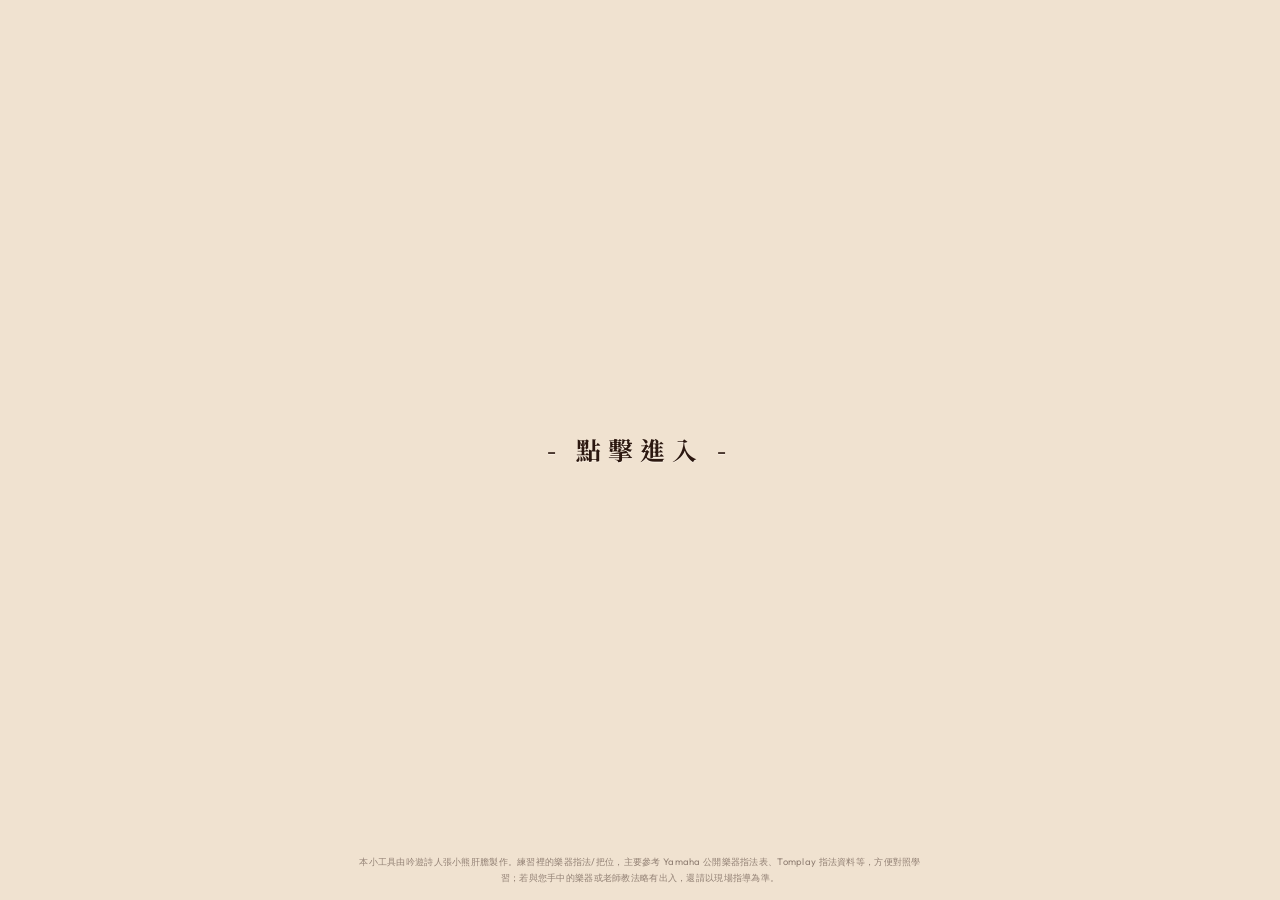
<file: index.html>
<!DOCTYPE html>
<html lang="zh-Hant">
<head>
  <meta charset="UTF-8" />
  <meta name="viewport" content="width=device-width, initial-scale=1, minimum-scale=1, maximum-scale=1, user-scalable=no, viewport-fit=cover" />
  <meta name="theme-color" content="#f0e2d0" />
  <meta name="referrer" content="strict-origin-when-cross-origin" />
  <title>瑞瑞老師的管樂教室</title>
  <!-- ?v= 強迫瀏覽器／主畫面圖示換掉舊快取 -->
  <link rel="shortcut icon" href="./favicon.ico?v=20260727g" />
  <link rel="icon" href="./favicon.ico?v=20260727g" sizes="any" />
  <link rel="icon" href="./assets/favicon.ico?v=20260727g" sizes="any" />
  <link rel="icon" type="image/png" sizes="32x32" href="./assets/favicon-32.png?v=20260727g" />
  <link rel="icon" type="image/png" sizes="192x192" href="./assets/favicon-192.png?v=20260727g" />
  <link rel="apple-touch-icon" href="./assets/apple-touch-icon.png?v=20260727g" />
  <link rel="preconnect" href="https://fonts.googleapis.com" />
  <link rel="preconnect" href="https://fonts.gstatic.com" crossorigin />
  <link href="https://fonts.googleapis.com/css2?family=Noto+Serif+TC:wght@500;700&family=Outfit:wght@400;500;600;700&display=swap" rel="stylesheet" />
  <link rel="stylesheet" href="styles.css?v=20260801c" />
</head>
<body>
  <!-- 首頁 BGM：點擊進入後自 0:01.15 播至 0:20.00 -->
  <audio
    id="homeBgm"
    class="home-bgm-el"
    preload="auto"
    playsinline
    webkit-playsinline
    src="./assets/bigger-world-audio-logo.mp3"
  ></audio>
  <div class="atmosphere" aria-hidden="true"></div>

  <!-- 1. 首頁 -->
  <section id="layerHome" class="flow-layer is-active" data-layer="home" aria-label="首頁">
    <button type="button" class="home-gate" id="homeGate" aria-label="點擊進入">
      <span class="home-gate-text">- 點擊進入 -</span>
    </button>
    <div class="home-hero" id="homeHero" hidden>
      <img
        class="home-logo"
        id="homeLogo"
        src="./assets/rachaels-music-logo.png"
        alt="Rachael's Music"
        width="1002"
        height="527"
        decoding="async"
      />
      <h1 class="home-title">瑞瑞老師的管樂教室</h1>
      <p class="home-lede">音樂基礎 · 樂器指法/把位練習</p>
      <button type="button" class="home-enter" id="btnEnterClassroom">進入教室</button>
    </div>
    <p class="home-credit" id="homeCredit">
      本小工具由吟遊詩人張小熊肝膽製作。練習裡的樂器指法/把位，主要參考 Yamaha 公開樂器指法表、Tomplay 指法資料等，方便對照學習；若與您手中的樂器或老師教法略有出入，還請以現場指導為準。
    </p>
  </section>

  <!-- 2. 教室選單 -->
  <section id="layerMenu" class="flow-layer" data-layer="menu" aria-label="教室選單" hidden>
    <div class="menu-panel">
      <p class="menu-kicker">瑞瑞老師的管樂教室</p>
      <h2 class="menu-title">今天想學習什麼？</h2>
      <div class="menu-actions">
        <button type="button" class="menu-action" id="btnBasicsCourse">音樂基礎課程</button>
        <button type="button" class="menu-action" id="btnScalePractice">音階練習</button>
        <button type="button" class="menu-action" id="btnFingeringChallenge">指法挑戰</button>
      </div>
      <button type="button" class="flow-back subtle" id="btnMenuHome">返回首頁</button>
    </div>
  </section>

  <!-- 2b. 音樂基礎課程（單頁一堂課，不上下捲動） -->
  <section id="layerBasics" class="flow-layer" data-layer="basics" aria-label="音樂基礎課程" hidden>
    <div class="basics-panel">
      <p class="menu-kicker">瑞瑞老師的管樂教室</p>
      <h2 class="menu-title">音樂基礎課程</h2>
      <p class="video-label" id="basicsLessonTitle">載入中…</p>
      <div class="video-frame" id="basicsVideoFrame">
        <iframe
          id="basicsVideo"
          src=""
          title="音樂基礎課程"
          allow="accelerometer; autoplay; clipboard-write; encrypted-media; gyroscope; picture-in-picture; web-share"
          allowfullscreen
          referrerpolicy="strict-origin-when-cross-origin"
        ></iframe>
        <div class="video-fallback" id="basicsFallback" hidden>
          <img id="basicsThumb" alt="" />
          <p class="video-fallback-msg" id="basicsFallbackMsg">
            若出現錯誤 153，多半是開啟方式缺少網頁來源（例如直接雙擊 HTML）。請改用本機伺服器開啟，或先在 YouTube 觀看。
          </p>
          <a class="btn primary basics-yt-link" id="basicsWatchLink" href="#" target="_blank" rel="noopener noreferrer">在 YouTube 觀看</a>
        </div>
      </div>
      <div class="basics-nav">
        <button type="button" class="btn ghost basics-nav-btn" id="btnBasicsPrev" hidden>上一堂課</button>
        <button type="button" class="btn primary basics-nav-btn" id="btnBasicsNext">下一堂課</button>
      </div>
      <button type="button" class="flow-back" id="btnBasicsBack">返回教室</button>
    </div>
  </section>

  <!-- 3. 樂器選擇 2×5 -->
  <section id="layerInstruments" class="flow-layer" data-layer="instruments" aria-label="選擇樂器" hidden>
    <div class="pick-panel">
      <p class="menu-kicker" id="pickKicker">音階練習</p>
      <h2 class="menu-title">選擇樂器</h2>
      <div class="instrument-grid" id="instrumentGrid" role="list"></div>
      <button type="button" class="flow-back" id="btnPickBack">返回教室</button>
    </div>
  </section>

  <!-- 3b. 指法挑戰 -->
  <section id="layerChallenge" class="flow-layer app" data-layer="challenge" aria-label="指法挑戰" hidden>
    <div class="challenge-panel">
      <header class="brand">
        <div class="brand-top">
          <button type="button" class="flow-back inline" id="btnChallengeBack">← 返回教室</button>
          <p class="brand-mark">瑞瑞老師的管樂教室</p>
        </div>
        <h1 id="challengeTitle">指法挑戰</h1>
        <p class="lede" id="challengeLede">看譜面音，選出正確指法</p>
      </header>

      <div id="challengeIdle" class="challenge-idle">
        <p class="challenge-instrument" id="challengeInstrumentName">—</p>
        <button type="button" class="btn primary" id="btnChallengeStart">開始挑戰</button>
      </div>

      <div id="challengePlay" class="challenge-play" hidden>
        <p class="challenge-progress" id="challengeProgress">1 / 5</p>
        <div class="challenge-prompt">
          <span class="label">譜面音</span>
          <p class="pitch written" id="challengeWritten">
            <span class="pitch-name">C</span>
            <span class="solfege">(do, 1)</span>
          </p>
          <button type="button" class="btn ghost" id="btnChallengeReplay">再聽一次</button>
        </div>
        <div class="challenge-options" id="challengeOptions" role="list"></div>
        <div id="challengeFeedback" class="challenge-feedback" hidden>
          <p id="challengeFeedbackText"></p>
          <div id="challengeReveal" class="challenge-reveal"></div>
          <button type="button" class="btn primary" id="btnChallengeNext">下一題</button>
        </div>
      </div>

      <div id="challengeResult" class="challenge-result" hidden>
        <p class="challenge-score" id="challengeScore">0 / 5</p>
        <p class="challenge-score-note" id="challengeScoreNote">本次挑戰結束</p>
        <div class="challenge-result-actions">
          <button type="button" class="btn primary" id="btnChallengeAgain">再玩一次</button>
          <button type="button" class="btn ghost" id="btnChallengeToMenu">返回教室</button>
        </div>
      </div>
    </div>
  </section>

  <!-- 4. 練習頁（原主程式） -->
  <main id="layerPractice" class="flow-layer app" data-layer="practice" aria-label="練習" hidden>
    <header class="brand">
      <div class="brand-top">
        <button type="button" class="flow-back inline" id="btnPracticeBack">← 返回教室</button>
        <p class="brand-mark">瑞瑞老師的管樂教室</p>
      </div>
      <h1 id="appTitle">音階指法練習</h1>
      <p class="lede">依各樂器調音音域 · 標準音 A<sub>4</sub> = 442 Hz · 4/4</p>
    </header>

    <section class="toolbar">
      <label class="select-field instrument-select">
        樂器
        <select id="instrument"></select>
      </label>

      <div class="tuner-box">
        <span class="tuner-label" id="tunerLabel">B♭</span>
        <button type="button" class="btn tuner" id="btnTuner">Tuner 調音器</button>
      </div>
    </section>

    <section class="stage" id="practiceStage" aria-live="polite">
      <div class="beat-lights" id="beatLights" aria-hidden="true">
        <span class="beat-lamp beat-1" data-beat="0"></span>
        <span class="beat-lamp beat-2" data-beat="1"></span>
        <span class="beat-lamp beat-3" data-beat="2"></span>
        <span class="beat-lamp beat-4" data-beat="3"></span>
      </div>

      <div class="stage-main" id="stageMain">
        <div class="pitch-written-wrap" id="pitchWrittenWrap">
          <span class="label">譜面音</span>
          <p class="pitch written" id="writtenNote">
            <span class="pitch-name">C</span>
            <span class="solfege">(do, 1)</span>
          </p>
        </div>

        <div class="fingering-stage">
          <div id="fingeringStage" class="fingering-main"></div>
        </div>

        <p class="fingering-text" id="fingeringText">開管（0）</p>
      </div>

      <div class="pitch-concert-float" id="concertFloat">
        <span class="label">實音</span>
        <p class="pitch concert" id="concertNote">B♭</p>
      </div>

      <p class="progress" id="progressText">1 / 13</p>
    </section>

    <section class="controls">
      <div class="transport">
        <button type="button" class="btn ghost" id="btnPrev" aria-label="前一個音">◀</button>
        <button type="button" class="btn primary" id="btnPlay">開始練習</button>
        <button type="button" class="btn ghost" id="btnNext" aria-label="下一個音">▶</button>
        <button type="button" class="btn ghost" id="btnStop" aria-label="停止">■</button>
      </div>

      <label class="slider-field">
        <span>速度 <strong id="tempoValue">60</strong> BPM · <em id="tempoMarkName">—</em></span>
        <input type="range" id="tempo" min="30" max="144" value="60" step="1" />
        <div class="tempo-marks" id="tempoMarks"></div>
      </label>

      <div class="option-row beats-row">
        <span class="field-label">每音拍數（拍號 4/4）</span>
        <div class="segmented beats-segmented" role="group" aria-label="每音拍數">
          <label><input type="radio" name="beats" value="1" /><span>1 拍</span></label>
          <label><input type="radio" name="beats" value="2" /><span>2 拍</span></label>
          <label><input type="radio" name="beats" value="4" checked /><span>4 拍</span></label>
        </div>
      </div>

      <label class="slider-field">
        <span>音量</span>
        <input type="range" id="volume" min="0" max="100" value="70" step="1" />
      </label>

      <div class="option-row">
        <label class="check">
          <input type="checkbox" id="loop" />
          𝄆 反覆 𝄇
        </label>
        <label class="select-field">
          方向
          <select id="direction">
            <option value="up">上行</option>
            <option value="down">下行</option>
            <option value="both">上行後下行</option>
          </select>
        </label>
      </div>
    </section>

    <section class="note-strip" aria-label="記譜音列">
      <div class="option-row strip-mode-row">
        <div class="segmented strip-mode-segmented" role="group" aria-label="音階或半音階">
          <label><input type="radio" name="noteMode" value="scale" checked /><span>音階</span></label>
          <label><input type="radio" name="noteMode" value="chromatic" /><span>半音階</span></label>
        </div>
      </div>
      <div class="strip" id="noteStrip"></div>
    </section>

    <footer class="meta">
      <p id="metaText">全員實音 B♭3–B♭4 · 指法參考 Yamaha 公開指法/把位表</p>
    </footer>
  </main>

  <script src="instruments.js"></script>
  <script src="practice-timing.js"></script>
  <script src="fingering-challenge.js"></script>
  <script src="fingering-charts.js"></script>
  <script src="challenge-shell.js"></script>
  <script src="flow.js"></script>
  <script src="ui-sounds.js"></script>
  <script src="app.js"></script>
</body>
</html>
</file>
<file: styles.css>
:root {
  /* 全站統一：暖色米金＋對水彩背景的玫瑰金 CTA */
  --ink: #2c1810;
  --paper: #fff8f0;
  --brass: #c4783a;
  --brass-deep: #9a5520;
  --brass-soft: #e8a060;
  --silver: #d4c4b0;
  --mist: rgba(44, 24, 16, 0.1);
  --muted: rgba(44, 24, 16, 0.62);
  --muted-soft: rgba(44, 24, 16, 0.48);
  --surface: #fff4ea;
  --surface-deep: #f7e6d6;
  --shadow: 0 20px 48px rgba(90, 45, 20, 0.14);
  /* 主按鈕：玫瑰砂金，在粉／米色底上更融、仍清楚可點 */
  --cta-hi: #e6b896;
  --cta-mid: #c98162;
  --cta-lo: #9a5240;
  --cta-ink: #2a140e;
  --cta-glow: rgba(154, 82, 64, 0.26);
  --font-display: "Noto Serif TC", "Songti TC", serif;
  --font-body: "Outfit", "Noto Sans TC", "Segoe UI", sans-serif;
  --flow-ms: 420ms;
}

*,
*::before,
*::after {
  box-sizing: border-box;
}

html,
body {
  margin: 0;
  min-height: 100%;
  min-height: 100dvh;
  max-width: 100%;
  overflow-x: hidden;
  overscroll-behavior-x: none;
  touch-action: manipulation;
}

body {
  font-family: var(--font-body);
  color: var(--ink);
  background: #f0e2d0;
  line-height: 1.45;
}

/* —— ScrollPolicy / Flow ——
 * body[data-flow] 由 Flow.go 寫入。
 * home/menu/instruments/basics：鎖定單視窗，禁止整頁捲動
 * practice/challenge：整頁文件流捲動（勿再做層內 nested scroll）
 */
html:has(body[data-flow="home"]),
html:has(body[data-flow="menu"]),
html:has(body[data-flow="instruments"]),
html:has(body[data-flow="basics"]),
body[data-flow="home"],
body[data-flow="menu"],
body[data-flow="instruments"],
body[data-flow="basics"] {
  height: 100%;
  overflow: hidden;
  overscroll-behavior: none;
}

html:has(body[data-flow="practice"]),
html:has(body[data-flow="challenge"]),
body[data-flow="practice"],
body[data-flow="challenge"] {
  height: auto;
  overflow-x: hidden;
  overflow-y: auto;
  overscroll-behavior-y: contain;
}

.atmosphere {
  position: fixed;
  inset: 0;
  z-index: -1;
  pointer-events: none;
  background: #f0e2d0;
}

.home-bgm-el {
  position: absolute;
  width: 0;
  height: 0;
  opacity: 0;
  pointer-events: none;
}

/* —— Flow layers —— */
/* .flow-layer.app { display:block } 會蓋掉 UA [hidden]，導致隱藏的挑戰層仍佔 min-height:100vh */
.flow-layer[hidden] {
  display: none !important;
}

.flow-layer {
  position: fixed;
  inset: 0;
  z-index: 1;
  display: flex;
  align-items: center;
  justify-content: center;
  padding: max(1.25rem, env(safe-area-inset-top, 0px))
    max(1.25rem, env(safe-area-inset-right, 0px))
    max(1.25rem, env(safe-area-inset-bottom, 0px))
    max(1.25rem, env(safe-area-inset-left, 0px));
  box-sizing: border-box;
  overflow: hidden;
  overscroll-behavior: none;
  opacity: 0;
  visibility: hidden;
  pointer-events: none;
  transform: translateY(18px);
  transition:
    opacity var(--flow-ms) ease,
    transform var(--flow-ms) ease,
    visibility 0s linear var(--flow-ms);
}

.flow-layer.is-active {
  opacity: 1;
  visibility: visible;
  pointer-events: auto;
  transform: translateY(0);
  transition:
    opacity var(--flow-ms) ease,
    transform var(--flow-ms) ease,
    visibility 0s linear 0s;
}

.flow-layer.is-leaving {
  opacity: 0;
  transform: translateY(-12px);
  pointer-events: none;
}

/* 首頁：閘門置中、聲明貼底；允許溢出 */
.flow-layer[data-layer="home"] {
  overflow: visible;
  flex-direction: column;
  justify-content: center;
  align-items: center;
}

/* 練習／挑戰：取消全螢幕 fixed 置中，改為可捲動文件流 */
.flow-layer.app {
  position: relative;
  display: block;
  inset: auto;
  min-height: 100vh;
  width: min(920px, calc(100% - 2rem));
  max-width: 100%;
  margin: 0 auto;
  align-items: stretch;
  justify-content: flex-start;
  /* 只讓 window/body 捲，避免層內 overflow 與整頁搶手勢而「卡住」 */
  overflow: visible;
  overscroll-behavior-x: none;
  box-sizing: border-box;
  /* 上方勿留大段空白；safe-area 仍保留 */
  padding: max(0.35rem, env(safe-area-inset-top, 0px))
    max(0.75rem, env(safe-area-inset-right, 0px))
    max(1.25rem, env(safe-area-inset-bottom, 0px))
    max(0.75rem, env(safe-area-inset-left, 0px));
  transform: translateY(24px);
}

.flow-layer.app.is-active {
  /* 去掉 transform，避免建立 containing block 干擾捲動／點擊 */
  transform: none;
}

.home-hero {
  width: min(36rem, 100%);
  max-height: none;
  max-width: 100%;
  overflow: visible;
  text-align: center;
  box-sizing: border-box;
  padding-bottom: 0.5rem;
}

.home-hero[hidden] {
  display: none !important;
}

.menu-panel,
.pick-panel {
  width: min(36rem, 100%);
  max-height: calc(100vh - 2.5rem);
  max-width: 100%;
  overflow: hidden;
  text-align: center;
  box-sizing: border-box;
}

.pick-panel {
  width: min(28rem, 100%);
  display: flex;
  flex-direction: column;
  align-items: stretch;
  gap: 0.55rem;
}

.pick-panel .menu-title {
  margin: 0 0 0.35rem;
}

.pick-panel .instrument-grid {
  margin: 0 auto;
  flex: 0 1 auto;
  min-height: 0;
}

.pick-panel .flow-back {
  margin-top: 1em;
  margin-bottom: 1em;
}

.home-logo {
  display: block;
  width: min(32rem, 94%);
  max-width: 100%;
  height: auto;
  aspect-ratio: 1002 / 527;
  margin: 0 auto 1.35rem;
  object-fit: contain;
  object-position: center;
  filter: drop-shadow(0 10px 22px rgba(44, 24, 16, 0.12));
  background: transparent;
  opacity: 0;
  transform: translateY(52px);
}

.home-title {
  margin: 0;
  font-family: var(--font-display);
  font-size: clamp(1.85rem, 5.5vw, 2.85rem);
  font-weight: 700;
  line-height: 1.25;
  color: var(--ink);
  letter-spacing: 0.04em;
  opacity: 0;
  text-shadow: 0 1px 0 rgba(255, 248, 240, 0.55);
}

.home-lede {
  margin: 1rem 0 0;
  color: var(--muted);
  font-size: 1.05rem;
  letter-spacing: 0.12em;
  opacity: 0;
}

.home-enter {
  appearance: none;
  margin-top: 2.4rem;
  border: 1px solid rgba(120, 55, 40, 0.28);
  background: linear-gradient(180deg, var(--cta-hi) 0%, var(--cta-mid) 52%, var(--cta-lo) 100%);
  color: var(--cta-ink);
  border-radius: 999px;
  padding: 0.85rem 1.8rem;
  font: inherit;
  font-weight: 700;
  letter-spacing: 0.08em;
  cursor: pointer;
  opacity: 0;
  transform: translateY(40px);
  box-shadow:
    0 12px 28px var(--cta-glow),
    inset 0 1px 0 rgba(255, 248, 240, 0.4);
  transition: filter 0.15s ease, box-shadow 0.15s ease;
  margin-bottom: 0.35rem;
}

.home-enter:hover {
  filter: brightness(1.04);
  box-shadow:
    0 14px 30px rgba(154, 82, 64, 0.32),
    inset 0 1px 0 rgba(255, 248, 240, 0.45);
}

.home-enter:active {
  filter: brightness(0.98);
}

/* 點擊閘門：閃動字樣 */
.home-gate {
  appearance: none;
  position: absolute;
  inset: 0;
  z-index: 3;
  display: flex;
  align-items: center;
  justify-content: center;
  margin: 0;
  padding: 1.25rem;
  border: 0;
  background: transparent;
  cursor: pointer;
  font: inherit;
}

.home-gate[hidden] {
  display: none !important;
}

.home-gate-text {
  font-family: var(--font-display);
  font-size: clamp(1.15rem, 3.6vw, 1.55rem);
  font-weight: 700;
  letter-spacing: 0.28em;
  color: var(--ink);
  text-shadow: 0 1px 0 rgba(255, 248, 240, 0.7);
  animation: homeGateBlink 1.35s ease-in-out infinite;
}

/* 聲明：開頁即淡入，固定在首頁底部（字級再縮小 3px） */
.home-credit {
  position: absolute;
  left: 50%;
  bottom: max(0.85rem, env(safe-area-inset-bottom, 0px));
  transform: translateX(-50%);
  z-index: 2;
  width: min(36rem, calc(100% - 2.5rem));
  margin: 0;
  padding: 0 0.35rem;
  box-sizing: border-box;
  font-size: clamp(calc(0.68rem - 3px), calc(1.7vw - 3px), calc(0.78rem - 3px));
  line-height: 1.7;
  letter-spacing: 0.03em;
  color: var(--muted-soft);
  text-align: center;
  opacity: 0;
  pointer-events: none;
  animation: homeFade 1.1s 0.15s ease forwards;
}

/* 點擊後：Logo／進入教室＝由下而上；標題／副標＝淡入 */
.home-hero.is-intro .home-logo {
  animation: homeRise 1.25s cubic-bezier(0.22, 1, 0.36, 1) forwards;
}

.home-hero.is-intro .home-enter {
  animation:
    homeRise 1.15s 0.35s cubic-bezier(0.22, 1, 0.36, 1) forwards,
    homeEnterFloat 3.8s 1.65s ease-in-out infinite;
}

.home-hero.is-intro .home-title {
  animation: homeFade 0.9s 0.28s ease forwards;
}

.home-hero.is-intro .home-lede {
  animation: homeFade 0.9s 0.38s ease forwards;
}

@keyframes homeGateBlink {
  0%,
  100% {
    opacity: 0.22;
  }
  50% {
    opacity: 1;
  }
}

@keyframes homeRise {
  from {
    opacity: 0;
    transform: translateY(52px);
  }
  to {
    opacity: 1;
    transform: translateY(0);
  }
}

@keyframes homeFade {
  from {
    opacity: 0;
  }
  to {
    opacity: 1;
  }
}

@keyframes homeEnterFloat {
  0%,
  100% {
    transform: translateY(0);
  }
  50% {
    transform: translateY(-5px);
  }
}

@media (prefers-reduced-motion: reduce) {
  .home-logo,
  .home-enter,
  .home-title,
  .home-lede,
  .home-credit,
  .home-gate-text {
    opacity: 1;
    transform: none;
    animation: none !important;
  }
}

.menu-kicker {
  margin: 0 0 0.85rem;
  font-size: 0.78rem;
  letter-spacing: 0.18em;
  text-transform: uppercase;
  color: var(--brass);
}


.menu-title {
  margin: 0 0 1.8rem;
  font-family: var(--font-display);
  font-size: clamp(1.6rem, 4vw, 2.2rem);
  font-weight: 700;
  color: var(--ink);
}

.menu-actions {
  display: grid;
  gap: 0.85rem;
  justify-items: center;
  width: min(18rem, 100%);
  margin: 0 auto;
}

.menu-action {
  appearance: none;
  display: inline-flex;
  align-items: center;
  justify-content: center;
  width: 100%;
  min-width: 12rem;
  border: 1px solid rgba(120, 55, 40, 0.28);
  background: linear-gradient(180deg, var(--cta-hi) 0%, var(--cta-mid) 52%, var(--cta-lo) 100%);
  color: var(--cta-ink);
  border-radius: 1rem;
  padding: 1.1rem 1.8rem;
  font: inherit;
  font-size: 1.15rem;
  font-weight: 700;
  letter-spacing: 0.1em;
  cursor: pointer;
  box-shadow:
    0 12px 28px var(--cta-glow),
    inset 0 1px 0 rgba(255, 248, 240, 0.4);
  transition: transform 0.15s ease, filter 0.15s ease, box-shadow 0.15s ease;
}

.menu-action:hover {
  filter: brightness(1.04);
  transform: translateY(-2px);
  box-shadow:
    0 14px 30px rgba(154, 82, 64, 0.32),
    inset 0 1px 0 rgba(255, 248, 240, 0.45);
}

/* —— 指法挑戰 —— */
.challenge-panel {
  width: min(920px, 100%);
  margin: 0 auto;
}

.challenge-idle,
.challenge-result {
  display: flex;
  flex-direction: column;
  align-items: center;
  gap: 1.1rem;
  margin-top: 1.5rem;
  text-align: center;
}

/* display:flex 會蓋掉原生 [hidden]，必須強制隱藏 */
.challenge-idle[hidden],
.challenge-play[hidden],
.challenge-result[hidden] {
  display: none !important;
}

.challenge-instrument {
  margin: 0;
  font-size: 1.25rem;
  font-weight: 700;
  color: var(--brass-deep);
}

.challenge-play {
  margin-top: 1rem;
}

.challenge-progress {
  margin: 0 0 0.75rem;
  text-align: center;
  font-weight: 700;
  color: var(--muted);
}

.challenge-prompt {
  display: flex;
  flex-direction: column;
  align-items: center;
  gap: 0.45rem;
  margin-bottom: 1rem;
}

.challenge-prompt .pitch.written {
  margin: 0;
  font-size: clamp(1.7rem, 4vw, 2.4rem);
}

.challenge-options {
  display: grid;
  grid-template-columns: repeat(3, minmax(0, 1fr));
  gap: 0.65rem;
}

.challenge-option {
  appearance: none;
  display: flex;
  flex-direction: column;
  align-items: center;
  gap: 0.35rem;
  margin: 0;
  padding: 0.55rem;
  border: 1px solid rgba(140, 90, 45, 0.28);
  border-radius: 0.85rem;
  background: #fff8f0;
  color: inherit;
  font: inherit;
  cursor: pointer;
  min-height: 8rem;
}

.challenge-option:hover:not(:disabled) {
  border-color: var(--brass);
  background: rgba(196, 120, 58, 0.1);
}

.challenge-option.is-correct {
  border-color: #0f8a3a;
  box-shadow: 0 0 0 2px rgba(61, 220, 106, 0.45);
}

.challenge-option.is-wrong {
  border-color: #b33;
  opacity: 0.85;
}

.challenge-option:disabled {
  cursor: default;
}

.challenge-option-chart {
  width: 100%;
  max-height: 10rem;
  overflow: hidden;
  display: flex;
  align-items: center;
  justify-content: center;
  pointer-events: none;
}

.challenge-option-chart .ww-svg,
.challenge-option-chart .valve-board,
.challenge-option-chart .trombone-view,
.challenge-option-chart .trombone-svg,
.challenge-option-chart .horn-valve-board,
.challenge-option-chart .piano-view {
  transform: scale(0.55);
  transform-origin: center center;
  max-width: none;
}

.challenge-option-label {
  font-size: 0.78rem;
  color: var(--muted);
  text-align: center;
  line-height: 1.25;
}

.challenge-option-fallback {
  margin: 0;
  padding: 1rem 0.5rem;
  font-size: 0.9rem;
}

.challenge-feedback {
  margin-top: 1rem;
  text-align: center;
}

.challenge-feedback p {
  margin: 0 0 0.5rem;
  font-weight: 700;
  color: var(--brass-deep);
}

.challenge-reveal {
  display: flex;
  flex-direction: column;
  align-items: center;
  gap: 0.35rem;
  margin: 0.5rem auto 0.85rem;
  max-width: 14rem;
  padding: 0.5rem;
  border-radius: 0.85rem;
  background: rgba(196, 120, 58, 0.08);
}

.challenge-score {
  margin: 0;
  font-family: var(--font-display);
  font-size: clamp(2rem, 6vw, 3rem);
  font-weight: 700;
}

.challenge-score-note {
  margin: 0;
  color: var(--muted);
}

.challenge-result-actions {
  display: flex;
  flex-wrap: wrap;
  gap: 0.65rem;
  justify-content: center;
}

@media (max-width: 640px) {
  .challenge-options {
    grid-template-columns: 1fr;
  }

  .challenge-option-chart {
    max-height: 8.5rem;
  }

  .challenge-option-chart .ww-svg,
  .challenge-option-chart .valve-board,
  .challenge-option-chart .trombone-view,
  .challenge-option-chart .trombone-svg,
  .challenge-option-chart .horn-valve-board,
  .challenge-option-chart .piano-view {
    transform: scale(0.48);
  }
}

.basics-panel {
  width: min(42rem, 100%);
  max-height: calc(100vh - 2rem);
  overflow: hidden;
  display: flex;
  flex-direction: column;
  align-items: stretch;
  text-align: center;
  gap: 0.65rem;
  padding: 0.15rem 0.1rem;
  box-sizing: border-box;
}

.basics-panel .menu-title {
  margin: 0;
  flex: 0 0 auto;
}

.video-label {
  margin: 0;
  flex: 0 0 auto;
  font-size: 0.95rem;
  font-weight: 700;
  color: var(--brass-deep);
  letter-spacing: 0.02em;
  line-height: 1.35;
  text-align: center;
}

.video-frame {
  position: relative;
  flex: 0 1 auto;
  width: 100%;
  aspect-ratio: 16 / 9;
  max-height: min(48vh, 22rem);
  border-radius: 0.85rem;
  overflow: hidden;
  border: 1px solid rgba(140, 90, 45, 0.22);
  background: rgba(255, 244, 232, 0.65);
  box-shadow: 0 10px 28px rgba(90, 45, 20, 0.1);
}

.video-frame iframe {
  position: absolute;
  inset: 0;
  width: 100%;
  height: 100%;
  border: 0;
}

.video-fallback {
  position: absolute;
  inset: 0;
  display: flex;
  flex-direction: column;
  align-items: center;
  justify-content: center;
  gap: 0.65rem;
  padding: 1rem;
  box-sizing: border-box;
  background: #1a1206;
  text-align: center;
}

.video-fallback[hidden] {
  display: none !important;
}

.video-fallback img {
  width: min(100%, 16rem);
  border-radius: 0.5rem;
  opacity: 0.92;
}

.video-fallback-msg {
  margin: 0;
  max-width: 28rem;
  font-size: 0.82rem;
  line-height: 1.45;
  color: rgba(255, 248, 240, 0.88);
}

.basics-yt-link {
  text-decoration: none;
}

.basics-nav {
  display: flex;
  flex-wrap: wrap;
  gap: 0.65rem;
  justify-content: center;
  flex: 0 0 auto;
  margin-top: 1em;
  margin-bottom: 1em;
}

.basics-nav-btn {
  min-width: 7.5rem;
  margin-top: 0;
  margin-bottom: 0;
}

.basics-panel .flow-back {
  flex: 0 0 auto;
  margin-top: 1em;
  margin-bottom: 1em;
}

.instrument-grid {
  display: grid;
  grid-template-columns: 1fr 1fr;
  gap: 0.55rem;
  margin: 0 auto 0.75rem;
  width: 100%;
}

.instrument-pick {
  appearance: none;
  border: 1px solid rgba(150, 85, 65, 0.28);
  background: #fff4ea;
  color: var(--ink);
  border-radius: 0.75rem;
  padding: 0.7rem 0.55rem;
  font: inherit;
  font-size: 0.95rem;
  font-weight: 600;
  cursor: pointer;
  box-shadow: 0 6px 18px rgba(90, 45, 20, 0.08);
  transition: background 0.15s ease, border-color 0.15s ease, transform 0.12s ease;
}

.instrument-pick small {
  display: block;
  margin-top: 0.15rem;
  font-size: 0.7rem;
  font-weight: 500;
  color: var(--muted-soft);
}

.instrument-pick:hover {
  background: #f3d8c6;
  border-color: rgba(160, 80, 60, 0.45);
  transform: translateY(-1px);
}

.flow-back {
  appearance: none;
  /* 上下各一行間距：返回教室／返回首頁 */
  margin-top: 1em;
  margin-bottom: 1em;
  border: none;
  background: transparent;
  color: var(--muted);
  font: inherit;
  font-size: 0.92rem;
  font-weight: 600;
  cursor: pointer;
  letter-spacing: 0.04em;
}

.flow-back:hover {
  color: var(--brass-deep);
}

.flow-back.subtle {
  margin-top: 1em;
  margin-bottom: 1em;
  display: block;
  width: 100%;
}

.flow-back.inline {
  margin-top: 0.25rem;
  margin-bottom: 0.25rem;
  padding: 0;
  color: var(--brass-deep);
  font-size: 0.88rem;
}

.app {
  padding: 0.35rem 0 2.5rem;
  color: var(--ink);
}

.brand {
  margin-bottom: 0.85rem;
}

.brand-top {
  display: flex;
  flex-wrap: wrap;
  align-items: center;
  justify-content: space-between;
  gap: 0.35rem 1rem;
  margin-bottom: 0.35rem;
}

.brand-mark {
  margin: 0;
  font-size: 0.78rem;
  letter-spacing: 0.12em;
  color: var(--brass-deep);
}

.brand h1 {
  margin: 0;
  font-family: var(--font-display);
  font-size: clamp(1.7rem, 4vw, 2.5rem);
  font-weight: 700;
  letter-spacing: -0.02em;
  scroll-margin-top: 0;
}

.lede {
  margin: 0.55rem 0 0;
  color: var(--muted);
  font-size: 0.98rem;
}

.lede sub {
  font-size: 0.75em;
}

.toolbar {
  display: flex;
  flex-wrap: wrap;
  gap: 1rem;
  align-items: center;
  justify-content: space-between;
  margin-bottom: 1.2rem;
  padding: 0.9rem 1rem;
  border: 1px solid var(--mist);
  border-radius: 1rem;
  background: var(--surface);
  box-shadow: 0 8px 24px rgba(90, 45, 20, 0.06);
}

.instrument-select {
  min-width: 12rem;
  display: flex;
  flex-direction: row;
  align-items: center;
  gap: 0.65rem;
  line-height: 1;
}

.tuner-box {
  display: flex;
  flex-wrap: wrap;
  align-items: center;
  gap: 0.65rem;
}

.tuner-label {
  font-size: 0.9rem;
  font-weight: 600;
  color: var(--brass-deep);
  line-height: 1;
  white-space: nowrap;
}

.btn.tuner {
  background: rgba(196, 120, 58, 0.12);
  border-color: rgba(196, 120, 58, 0.45);
  color: var(--brass-deep);
  white-space: nowrap;
}

/* Tuner 開啟：亮綠燈樣式，文字維持「Tuner 調音器」 */
.btn.tuner.active {
  background: radial-gradient(circle at 35% 28%, #b8ff9a, #3ddc6a 48%, #1aa84a 100%);
  border-color: #0f8a3a;
  color: #063517;
  font-weight: 700;
  box-shadow:
    0 0 10px rgba(61, 220, 106, 0.95),
    0 0 22px rgba(40, 200, 80, 0.55),
    inset 0 1px 2px rgba(255, 255, 255, 0.55);
}

.stage {
  position: relative;
  padding: 1.6rem 1.4rem 1.4rem;
  border: 1px solid rgba(180, 120, 70, 0.22);
  border-radius: 1.25rem;
  background: linear-gradient(180deg, #fff6ec 0%, #f7e6d2 100%);
  box-shadow: var(--shadow);
  text-align: center;
}

.beat-lights {
  display: flex;
  justify-content: center;
  align-items: center;
  /* 原間距再各加 2 個字元寬 */
  gap: calc(2ch + clamp(0.45rem, 1.6vw, 0.75rem));
  margin: 0 auto 0.85rem;
}

.beat-lamp {
  width: clamp(0.72rem, 2.2vw, 0.95rem);
  height: clamp(0.72rem, 2.2vw, 0.95rem);
  border-radius: 50%;
  border: 1px solid rgba(40, 24, 10, 0.28);
  box-sizing: border-box;
  transition: background 80ms linear, box-shadow 80ms linear, filter 80ms linear;
}

/* 節拍器關閉：原色加深加暗 */
.beat-lamp.beat-1 {
  background: radial-gradient(circle at 35% 30%, #c45a16, #6a2e08 72%);
  box-shadow: inset 0 1px 2px rgba(255, 200, 120, 0.15), 0 1px 2px rgba(0, 0, 0, 0.22);
  filter: brightness(0.72) saturate(0.85);
}

.beat-lamp.beat-2,
.beat-lamp.beat-3,
.beat-lamp.beat-4 {
  background: radial-gradient(circle at 35% 30%, #d4b830, #6e5a10 72%);
  box-shadow: inset 0 1px 2px rgba(255, 240, 160, 0.18), 0 1px 2px rgba(0, 0, 0, 0.2);
  filter: brightness(0.7) saturate(0.8);
}

/* 節拍器點亮 */
.beat-lamp.beat-1.on {
  background: radial-gradient(circle at 35% 28%, #ffc078, #ff8a1a 45%, #e86500 100%);
  box-shadow:
    0 0 10px rgba(255, 138, 26, 0.95),
    0 0 22px rgba(255, 120, 20, 0.55),
    inset 0 1px 2px rgba(255, 255, 255, 0.45);
  filter: brightness(1.08) saturate(1.15);
}

.beat-lamp.beat-2.on,
.beat-lamp.beat-3.on,
.beat-lamp.beat-4.on {
  background: radial-gradient(circle at 35% 28%, #fff3a8, #ffe14a 48%, #e6c41a 100%);
  box-shadow:
    0 0 10px rgba(255, 225, 74, 0.95),
    0 0 22px rgba(230, 196, 26, 0.5),
    inset 0 1px 2px rgba(255, 255, 255, 0.5);
  filter: brightness(1.1) saturate(1.2);
}

.stage-main {
  display: flex;
  flex-direction: column;
  align-items: stretch;
  gap: 0.65rem;
}

.pitch-written-wrap {
  text-align: center;
  margin-bottom: 0.25rem;
}

.pitch-written-wrap .pitch.written {
  font-size: clamp(1.7rem, 4vw, 2.4rem);
  display: flex;
  flex-direction: column;
  align-items: center;
  gap: 0.12em;
  line-height: 1.15;
}

.pitch-written-wrap .pitch-name {
  display: block;
}

.label {
  display: block;
  font-size: 0.72rem;
  letter-spacing: 0.06em;
  color: var(--muted-soft);
  margin-bottom: 0.25rem;
}

.pitch {
  margin: 0;
  font-family: var(--font-display);
  font-size: clamp(1.55rem, 3.5vw, 2.15rem);
  font-weight: 700;
}

.solfege {
  display: block;
  font-family: var(--font-body);
  font-size: 0.5em;
  font-weight: 600;
  color: var(--muted);
  margin-left: 0;
  line-height: 1.25;
}

.fingering-stage {
  position: relative;
  min-height: 14rem;
  display: flex;
  align-items: center;
  justify-content: center;
  margin-bottom: 0;
  padding: 0.5rem 0.25rem 0.5rem;
  max-width: 100%;
  overflow: visible;
}

.fingering-main {
  width: 100%;
  max-width: 100%;
  display: flex;
  align-items: center;
  justify-content: center;
  /* 勿設 overflow-x:hidden（會連帶裁切 y，切到長笛上方 Ab 鍵） */
  overflow: visible;
}

/* 實音：相對整個 stage 置左置底，貼近底部框架 */
.pitch-concert-float {
  position: absolute;
  left: 5px;
  bottom: 5px;
  width: clamp(2.9rem, 9.5vw, 4.6rem);
  height: clamp(2.9rem, 9.5vw, 4.6rem);
  padding: clamp(0.18rem, 0.7vw, 0.28rem);
  border-radius: 0.55rem;
  background: rgba(196, 120, 58, 0.12);
  border: 1px solid rgba(196, 120, 58, 0.42);
  text-align: center;
  display: flex;
  flex-direction: column;
  align-items: center;
  justify-content: center;
  gap: 0.08rem;
  z-index: 3;
  box-sizing: border-box;
  overflow: hidden;
  pointer-events: none;
}

.pitch-concert-float .label {
  flex: 0 0 auto;
  font-size: clamp(0.48rem, 1.6vw, 0.58rem);
  margin: 0;
  line-height: 1;
}

.pitch-concert-float .pitch.concert {
  flex: 1 1 auto;
  width: 100%;
  margin: 0;
  display: flex;
  align-items: center;
  justify-content: center;
  font-size: clamp(0.72rem, 2.4vw, 0.9rem);
  line-height: 1.15;
  color: var(--brass-deep);
  overflow: hidden;
  text-align: center;
  word-break: break-word;
  hyphens: auto;
}

.stage.is-ww-split .stage-main {
  display: grid;
  grid-template-columns: 1fr 1fr;
  grid-template-rows: auto auto;
  gap: 0.55rem 1rem;
  align-items: center;
}

.stage.is-ww-split .fingering-stage {
  grid-column: 1;
  grid-row: 1 / span 2;
  min-height: 16rem;
  align-self: stretch;
}

.stage.is-ww-split .pitch-written-wrap {
  grid-column: 2;
  grid-row: 1;
  margin: 0;
  text-align: center;
}

.stage.is-ww-split .fingering-text {
  grid-column: 2;
  grid-row: 2;
  align-self: start;
  text-align: center;
  padding: 0 0.35rem;
  /* 比照小號/預設指法文字大小 */
  font-size: clamp(0.88rem, 2.2vw, 1.15rem);
}

.stage.is-ww-split .pitch-written-wrap .pitch.written {
  /* 比照小號譜面音大小 */
  font-size: clamp(1.7rem, 4vw, 2.4rem);
}

.stage.is-ww-split .pitch-written-wrap .solfege {
  font-size: 0.5em;
}

.stage.is-ww-split .woodwind-view {
  width: min(100%, 14rem);
  margin-inline: auto;
  /* 桌面左右分欄：向中縫靠攏 */
  transform: translateX(50px);
}

/* 豎笛/Alto/Tenor：可獨立水平/垂直拉伸按鍵圖 */
.stage.is-ww-split .woodwind-view.ww-clarinet .ww-svg.clarinet-chart {
  transform: scaleX(1.1);
  transform-origin: center center;
}

.stage.is-ww-split .woodwind-view.ww-altoSax .ww-svg.sax-chart,
.stage.is-ww-split .woodwind-view.ww-tenorSax .ww-svg.sax-chart {
  transform: scaleX(1.1) scaleY(0.9);
  transform-origin: center center;
}

/* 豎笛/Alto/Tenor：按鍵外框加粗 2px（原 1.8 → 3.8） */
.stage.is-ww-split .ww-svg .ww-key {
  stroke-width: 3.8;
}

.stage.is-ww-split .ww-svg .ww-key.open {
  stroke-width: 3.8;
}

.stage.is-ww-split .ww-svg .ww-key.pressed {
  stroke-width: 3.8;
}

@media (max-width: 700px) {
  .stage.is-ww-split .stage-main {
    display: flex;
    flex-direction: column;
    align-items: center;
    gap: 0.65rem;
  }
  .stage.is-ww-split .pitch-written-wrap,
  .stage.is-ww-split .fingering-text {
    width: 100%;
    text-align: center;
    margin: 0;
  }
  .stage.is-ww-split .fingering-stage {
    width: 100%;
    min-height: 0;
    display: flex;
    justify-content: center;
    align-items: center;
    align-self: stretch;
  }
  .stage.is-ww-split .fingering-main {
    width: auto;
    max-width: 100%;
    margin-inline: auto;
  }
  /* 手機：取消桌面靠攏位移，直式樂器水平置中（豎笛管身已以 viewBox 光學置中） */
  .stage.is-ww-split .woodwind-view {
    width: 100%;
    max-width: 16rem;
    margin-inline: auto;
    transform: none;
    justify-items: center;
  }
  .stage.is-ww-split .woodwind-view .ww-legend {
    justify-content: center;
    width: 100%;
  }
  .stage.is-ww-split .woodwind-view.ww-clarinet .ww-svg.clarinet-chart {
    transform: scaleX(1.1);
    transform-origin: center center;
    display: block;
    margin-inline: auto;
  }
  .stage.is-ww-split .woodwind-view.ww-altoSax .ww-svg.sax-chart,
  .stage.is-ww-split .woodwind-view.ww-tenorSax .ww-svg.sax-chart {
    transform: scaleX(1.1) scaleY(0.9);
    transform-origin: center center;
    display: block;
    margin-inline: auto;
  }
}

/* —— Pistons —— */
.valve-board {
  display: flex;
  justify-content: center;
  width: 100%;
  max-width: 100%;
  overflow-x: hidden;
}

.piston-cluster {
  position: relative;
  display: flex;
  align-items: flex-end;
  justify-content: center;
  gap: 1.55rem;
  padding: 0.35rem 1.2rem 0.2rem;
  max-width: 100%;
  box-sizing: border-box;
}

.cross-tubes {
  position: absolute;
  left: 12%;
  right: 12%;
  top: 58%;
  height: 2.1rem;
  pointer-events: none;
  z-index: 0;
}

.cross-tube {
  position: absolute;
  left: 0;
  right: 0;
  height: 0.55rem;
  border-radius: 999px;
  background: linear-gradient(90deg, #8f969e, #f4f7fa 42%, #a8b0b8 58%, #7e868f);
  box-shadow: inset 0 1px 0 rgba(255, 255, 255, 0.7), 0 2px 4px rgba(0, 0, 0, 0.18);
}

.cross-tube.upper {
  top: 0;
}

.cross-tube.lower {
  bottom: 0;
}

.valve {
  position: relative;
  z-index: 1;
  display: flex;
  flex-direction: column;
  align-items: center;
  width: 4.6rem;
}

.casing {
  position: relative;
  width: 3.55rem;
  display: flex;
  flex-direction: column;
  align-items: center;
}

.casing-rim {
  width: 3.55rem;
  height: 0.55rem;
  border-radius: 0.28rem 0.28rem 0.12rem 0.12rem;
  background: linear-gradient(180deg, #f7f9fb, #8a929b);
  z-index: 2;
}

.casing-body {
  width: 3.35rem;
  height: 5.4rem;
  margin-top: -0.08rem;
  border-radius: 0.2rem 0.2rem 0.55rem 0.55rem;
  background: linear-gradient(90deg, #6d757e, #e8eef3 34%, #f8fafc 48%, #5f6770);
  box-shadow: 0 10px 18px rgba(0, 0, 0, 0.28);
}

.bottom-cap {
  width: 2.15rem;
  height: 0.72rem;
  margin-top: -0.18rem;
  border-radius: 0.2rem 0.2rem 0.55rem 0.55rem;
  background: linear-gradient(180deg, #d7dde4, #8b949e 55%, #5c646d);
}

.piston {
  position: relative;
  z-index: 3;
  display: flex;
  flex-direction: column;
  align-items: center;
  height: 3.35rem;
  margin-bottom: -0.15rem;
  transition: transform 0.18s ease;
}

.piston.down {
  transform: translateY(1.15rem);
}

.finger-button {
  width: 2.35rem;
  height: 0.95rem;
  border-radius: 999px;
  border: 1px solid rgba(80, 90, 100, 0.45);
  background:
    radial-gradient(ellipse at 50% 28%, #f4f7fa 0%, #c5ccd4 40%, #8b949e 78%, #5c646d 100%);
  box-shadow:
    inset 0 2px 3px rgba(255, 255, 255, 0.55),
    inset 0 -2px 4px rgba(0, 0, 0, 0.35),
    0 3px 6px rgba(0, 0, 0, 0.3);
  transition: background 0.18s ease, box-shadow 0.18s ease, border-color 0.18s ease;
}

.piston-stem {
  width: 0.38rem;
  flex: 1;
  min-height: 1.7rem;
  margin-top: -0.05rem;
  border-radius: 999px;
  background: linear-gradient(90deg, #6a727a, #d5dbe2 45%, #8b949e);
  transition: background 0.18s ease;
}

.piston.down .finger-button {
  border-color: rgba(120, 78, 22, 0.45);
  background:
    radial-gradient(ellipse at 50% 28%, #ffe7b0 0%, #e0b45a 38%, #b87a28 78%, #7a4f14 100%);
  box-shadow:
    inset 0 2px 3px rgba(255, 255, 255, 0.45),
    inset 0 -2px 4px rgba(80, 45, 8, 0.45),
    0 0 0 6px rgba(199, 146, 62, 0.16),
    0 0 18px rgba(199, 146, 62, 0.45),
    0 3px 6px rgba(0, 0, 0, 0.3);
}

.piston.down .piston-stem {
  background: linear-gradient(90deg, #8f6320, #e8c57a 35%, #f3dfa3 50%, #c7923e 70%, #6d4a16);
}

.valve-num {
  margin-top: 0.55rem;
  font-weight: 700;
  font-size: 1.05rem;
  color: var(--ink);
}

.valve[data-valve="1"] .casing::before {
  content: "";
  position: absolute;
  left: -0.55rem;
  top: 1.55rem;
  width: 0.7rem;
  height: 0.95rem;
  border: 2px solid #aeb6be;
  border-right: none;
  border-radius: 0.7rem 0 0 0.7rem;
  opacity: 0.85;
}

.valve[data-valve="3"] .casing::after {
  content: "";
  position: absolute;
  right: -0.85rem;
  top: 2.4rem;
  width: 1.05rem;
  height: 1.05rem;
  border: 2px solid #b7bfc7;
  border-radius: 50%;
  opacity: 0.8;
}

/* —— Trombone（座標對齊 assets/generate_trombone.py） —— */
.trombone-view {
  width: min(100%, 42rem);
  max-width: 100%;
  display: grid;
  gap: 0.55rem;
  justify-items: center;
  overflow-x: hidden;
}

.trombone-svg {
  width: 100%;
  max-width: 100%;
  height: auto;
  overflow: hidden;
  filter: drop-shadow(0 8px 16px rgba(44, 24, 16, 0.14));
}

.trombone-svg .tb-body {
  stroke: rgba(120, 78, 22, 0.35);
  stroke-width: 1.5;
}

.trombone-svg .tb-sheen {
  pointer-events: none;
}

.trombone-svg .tb-inner,
.trombone-svg .tb-inner-core,
.trombone-svg .tb-outer {
  transition: x 0.22s ease, width 0.22s ease;
}

.trombone-svg .tb-tick {
  stroke: rgba(44, 24, 16, 0.32);
  stroke-width: 6;
  stroke-linecap: round;
  stroke-dasharray: 10 8;
}

.trombone-svg .tb-tick.active {
  stroke: rgba(160, 100, 28, 0.95);
  stroke-width: 12;
  stroke-dasharray: 14 8;
}

.trombone-svg .tb-pos-glow {
  fill: rgba(240, 193, 74, 0.42);
  stroke: none;
}

.trombone-svg .tb-pos-label {
  fill: rgba(44, 24, 16, 0.48);
  font-size: 42px;
  font-family: var(--font-body);
  font-weight: 600;
  dominant-baseline: central;
  text-anchor: middle;
}

.trombone-svg .tb-pos.active .tb-pos-label {
  fill: var(--brass-deep);
  font-size: 64px;
  font-weight: 800;
}

/* —— Woodwind (Yamaha-style silhouette) —— */
.woodwind-view {
  display: grid;
  gap: 0.45rem;
  justify-items: center;
  width: min(100%, 16rem);
}

.woodwind-view:has(.flute-chart),
.woodwind-view:has(.flute-chart-wrap),
.woodwind-view.ww-flute {
  width: min(100%, 40rem);
}

/* 長笛：整塊靠近譜面唱名；圖與「空/按」間距 +10px；上方留白避免裁切 */
.woodwind-view.ww-flute {
  gap: calc(0.45rem + 10px);
  margin-top: 0;
  padding-top: 0.35rem;
  justify-items: center;
}

/* 固定框架：整圖完整顯示（含上方 Ab 鍵＋金暈）、切換指法不跳動 */
.flute-chart-frame {
  width: min(100%, 42rem);
  aspect-ratio: 990 / 248;
  max-height: 16.5rem;
  display: flex;
  align-items: center;
  justify-content: center;
  overflow: visible;
  flex-shrink: 0;
  box-sizing: border-box;
}

.ww-svg.flute-chart {
  width: 100%;
  height: 100%;
  display: block;
  background: transparent;
  overflow: visible;
  filter: drop-shadow(0 4px 10px rgba(44, 24, 16, 0.1));
}

.ww-svg.flute-chart .flute-body {
  stroke: #2a3238;
  stroke-width: 2.2;
}

.ww-svg.flute-chart .flute-body-sheen {
  stroke: none;
}

.ww-svg.flute-chart .flute-embouchure-hole {
  fill: #1a1e22;
  stroke: none;
}

.ww-svg.flute-chart .flute-key {
  stroke-linejoin: round;
  stroke-linecap: round;
  transition: fill 0.15s ease, stroke 0.15s ease, filter 0.15s ease;
}

/* 固定鍵：鐵灰（不可按） */
.ww-svg.flute-chart .flute-key-fixed {
  fill: #4a4f55;
  stroke: #1a1e22;
  stroke-width: 2.2;
  filter: none;
}

/* 可變動鍵：空＝白；按＝金底＋深金框＋淡金光暈（比照豎笛/薩克斯） */
.ww-svg.flute-chart .flute-key.open {
  fill: #ffffff;
  stroke: #1a1410;
  stroke-width: 2.2;
  filter: none;
}

.ww-svg.flute-chart .flute-key.pressed {
  fill: url(#fluteKeyGold);
  stroke: #6d4510;
  stroke-width: 3.4;
}

.woodwind-view.ww-flute .ww-swatch.open {
  background: #ffffff;
  border-color: #1a1410;
  box-shadow: none;
}

.woodwind-view.ww-flute .ww-swatch.pressed {
  background: linear-gradient(180deg, #ffe7b0 0%, #e8c56a 35%, #c7923e 72%, #8a5a14 100%);
  border-color: #6d4510;
  box-shadow: 0 0 10px rgba(240, 193, 74, 0.7);
}

.ww-legend {
  display: flex;
  gap: 0.9rem;
  font-size: 0.72rem;
  color: var(--muted);
}

.ww-legend span {
  display: inline-flex;
  align-items: center;
  gap: 0.3rem;
}

.ww-swatch {
  display: inline-block;
  width: 0.7rem;
  height: 0.7rem;
  border-radius: 50%;
  border: 1.5px solid rgba(20, 32, 28, 0.75);
}

/* 木管：空鍵＝灰白；按鍵＝黑＋微亮金暈（見 .cursor/rules/woodwind-key-colors.mdc） */
.ww-swatch.open {
  background: #f2efe6;
  border-color: #3a3428;
}

.ww-swatch.pressed {
  background: #14100a;
  box-shadow: 0 0 10px rgba(240, 193, 74, 0.7);
}

/* 豎笛/Alto/Tenor：圖例「空/按」對齊實際按鍵（白空/金按） */
.woodwind-view.ww-clarinet .ww-swatch.open,
.woodwind-view.ww-altoSax .ww-swatch.open,
.woodwind-view.ww-tenorSax .ww-swatch.open {
  background: #ffffff;
  border-color: #1a1410;
  box-shadow: none;
}

.woodwind-view.ww-clarinet .ww-swatch.pressed,
.woodwind-view.ww-altoSax .ww-swatch.pressed,
.woodwind-view.ww-tenorSax .ww-swatch.pressed {
  background: linear-gradient(180deg, #ffe7b0 0%, #e8c56a 35%, #c7923e 72%, #8a5a14 100%);
  border-color: #6d4510;
  box-shadow: 0 0 10px rgba(240, 193, 74, 0.7);
}

.ww-svg {
  width: min(100%, 9.5rem);
  height: auto;
  max-height: 17rem;
}

.ww-svg .ww-body {
  fill: #c4a35a;
  stroke: #2a2214;
  stroke-width: 2;
}

.ww-svg .ww-body-plate {
  fill: #d8b56a;
  stroke: #8a6a2e;
  stroke-width: 1.2;
}

.ww-svg .ww-split {
  stroke: rgba(44, 24, 16, 0.25);
  stroke-width: 1.5;
  stroke-dasharray: 3 3;
}

.ww-svg .ww-key-label {
  fill: rgba(44, 24, 16, 0.65);
  font-size: 9px;
  font-family: var(--font-body);
}

.ww-svg.sax-chart {
  width: min(100%, 10.5rem);
  max-height: 30rem;
  background: transparent;
  border-radius: 0.65rem;
  padding: 0.4rem;
}

.ww-svg.clarinet-chart {
  width: min(100%, 9.6rem);
  max-height: 30rem;
  background: transparent;
  border-radius: 0.65rem;
  padding: 0.35rem;
}

.ww-svg.clarinet-chart .ww-body-fill {
  fill-opacity: 0.98;
}

.ww-svg.clarinet-chart .ww-body-grain {
  fill-opacity: 0.55;
}

/* 豎笛/Alto/Tenor：空鍵白；按下＝亮金底、深金粗框、淡金光暈 */
.ww-svg.clarinet-chart .ww-key.open,
.ww-svg.sax-chart .ww-key.open {
  fill: #ffffff;
  stroke: #1a1410;
  stroke-width: 2.2;
}

.ww-svg.clarinet-chart .ww-key.pressed {
  fill: url(#clarinetKeyGold);
  stroke: #6d4510;
  stroke-width: 3.4;
}

.ww-svg.sax-chart .ww-key.pressed {
  fill: url(#saxKeyGold);
  stroke: #6d4510;
  stroke-width: 3.4;
}

.ww-svg .ww-body-fill {
  fill-opacity: 0.4;
  stroke: none;
}

.ww-svg .ww-body-fill.sax-body {
  fill-opacity: 0.36;
}

.ww-svg .ww-body-grain {
  fill-opacity: 1;
  stroke: none;
}

.ww-svg .ww-body-line {
  stroke: #14100a;
  stroke-width: 1.5;
  fill: none;
}

/* 法國號梯形活塞（Horn valves.py；金屬質感比照小號活塞） */
.horn-valve-board {
  display: flex;
  justify-content: center;
  width: 100%;
  padding: 0.9rem 0 1.1rem;
}

.horn-valve-svg {
  width: min(100%, 16rem);
  height: auto;
  overflow: visible;
}

.horn-valve {
  stroke-width: 2.4;
  stroke-linejoin: round;
  transition: stroke 0.18s ease, fill 0.18s ease;
}

.horn-valve.open {
  fill: #d8dde3;
  stroke: rgba(90, 100, 110, 0.5);
}

.horn-valve.pressed {
  stroke: rgba(120, 78, 22, 0.55);
}

.horn-valve-num {
  fill: var(--ink);
  font-size: 12px;
  font-family: var(--font-body);
  font-weight: 700;
}

.ww-svg .ww-key {
  stroke: #0a0806;
  stroke-width: 1.8;
  transition: fill 0.15s ease, filter 0.15s ease, stroke 0.15s ease;
}

.ww-svg .ww-key.open {
  fill: #f2efe6;
  stroke: #2a2418;
  filter: none;
}

.ww-svg .ww-key.pressed {
  fill: #14100a;
  stroke: #c9a25a;
}

/* 長笛：空＝白；按＝金；固定＝鐵灰；管身金屬灰 */
.ww-svg .ww-cap {
  fill: rgba(20, 32, 28, 0.55);
  font-size: 11px;
  font-family: var(--font-body);
}

/* —— Piano —— */
.piano-view {
  width: min(100%, 32rem);
  padding: 0.5rem 0;
}

.piano-keys {
  position: relative;
  display: flex;
  height: 7.5rem;
  border-radius: 0.4rem;
  overflow: hidden;
  box-shadow: 0 10px 24px rgba(0, 0, 0, 0.35);
}

.piano-key {
  flex: 1;
  background: linear-gradient(180deg, #f7f4ec, #e4dfd2);
  border: 1px solid #b9b2a4;
  border-radius: 0 0 0.25rem 0.25rem;
  position: relative;
}

.piano-key.black {
  position: absolute;
  width: 7.2%;
  height: 62%;
  background: linear-gradient(180deg, #3a3a3a, #111);
  border-color: #000;
  z-index: 2;
  border-radius: 0 0 0.2rem 0.2rem;
}

.piano-key.active {
  background: linear-gradient(180deg, #ffe7b0, #c7923e);
  box-shadow: inset 0 0 0 2px rgba(143, 99, 32, 0.5), 0 0 16px rgba(199, 146, 62, 0.45);
}

.piano-key.black.active {
  background: linear-gradient(180deg, #e0b45a, #6d4a16);
}

.fingering-text {
  margin: 0;
  font-size: clamp(0.88rem, 2.2vw, 1.15rem);
  font-weight: 600;
  color: var(--brass);
  line-height: 1.45;
}

.progress {
  margin: 0.85rem 0 0;
  font-size: 0.85rem;
  color: var(--muted-soft);
}

.controls {
  margin-top: 1.4rem;
  display: grid;
  gap: 1rem;
}

.transport {
  display: flex;
  flex-wrap: wrap;
  gap: 0.65rem;
  justify-content: center;
}

.btn {
  appearance: none;
  border: 1px solid rgba(140, 90, 45, 0.28);
  background: #fff8f0;
  color: var(--ink);
  border-radius: 999px;
  padding: 0.7rem 1.15rem;
  font: inherit;
  font-weight: 600;
  cursor: pointer;
  transition: background 0.15s ease, border-color 0.15s ease, transform 0.12s ease;
}

.btn:hover {
  background: #fff4e8;
  border-color: rgba(180, 110, 50, 0.45);
}

.btn:active {
  transform: translateY(1px);
}

.btn.primary {
  min-width: 8.5rem;
  background: linear-gradient(180deg, var(--cta-hi) 0%, var(--cta-mid) 52%, var(--cta-lo) 100%);
  border-color: rgba(120, 55, 40, 0.28);
  color: var(--cta-ink);
  box-shadow:
    0 10px 22px var(--cta-glow),
    inset 0 1px 0 rgba(255, 248, 240, 0.38);
}

.btn.primary:hover {
  filter: brightness(1.04);
  box-shadow:
    0 12px 26px rgba(154, 82, 64, 0.32),
    inset 0 1px 0 rgba(255, 248, 240, 0.45);
}

#btnPlay {
  flex: 0 0 auto;
  width: max-content;
  min-width: 8.75rem;
  max-width: none;
  white-space: nowrap;
  word-break: keep-all;
}

.btn.ghost {
  min-width: 3rem;
}

#btnStop {
  min-width: 3.15rem;
  min-height: 3.15rem;
  padding: 0.55rem 0.7rem;
  font-size: 1.15rem;
  line-height: 1;
  display: inline-flex;
  align-items: center;
  justify-content: center;
}

.slider-field,
.select-field {
  display: grid;
  gap: 0.4rem;
  font-size: 0.92rem;
}

.slider-field strong {
  font-variant-numeric: tabular-nums;
  color: var(--brass);
}

.slider-field em {
  font-style: normal;
  color: var(--muted);
}

input[type="range"] {
  width: 100%;
  accent-color: var(--brass);
}

.tempo-marks {
  display: flex;
  flex-wrap: wrap;
  gap: 0.4rem;
  margin-top: 0.35rem;
  justify-content: center;
}

.tempo-chip {
  appearance: none;
  display: inline-flex;
  align-items: baseline;
  justify-content: center;
  border: 1px solid rgba(140, 90, 45, 0.22);
  background: rgba(255, 248, 240, 0.8);
  color: var(--muted);
  border-radius: 999px;
  padding: 0.35rem 0.7rem;
  font: inherit;
  font-size: 0.8rem;
  cursor: pointer;
}

.tempo-chip-name {
  font: inherit;
  font-size: inherit;
}

.tempo-chip small {
  opacity: 0.65;
  margin-left: 0.25rem;
  font-size: 0.75em;
}

.tempo-chip.active,
.tempo-chip:hover {
  border-color: var(--brass);
  color: var(--brass-deep);
  background: rgba(196, 120, 58, 0.14);
}

.field-label {
  font-size: 0.92rem;
}

.segmented {
  display: inline-flex;
  border: 1px solid rgba(140, 90, 45, 0.35);
  border-radius: 999px;
  overflow: hidden;
  /* 實心底，避免粉感背景透出 */
  background: #fff8f0;
}

.segmented label {
  cursor: pointer;
}

.segmented input {
  position: absolute;
  opacity: 0;
  pointer-events: none;
}

.segmented span {
  display: block;
  padding: 0.45rem 0.9rem;
  font-weight: 600;
  font-size: 0.88rem;
  color: var(--muted);
}

/* 選中：實心暖沙金，對粉／米色背景對比清楚（同音鈕選中語彙） */
.segmented input:checked + span {
  background: #e0b070;
  color: #5c3010;
}

.option-row {
  display: flex;
  flex-wrap: wrap;
  gap: 1rem 1.5rem;
  align-items: center;
  justify-content: space-between;
}

.beats-row {
  flex-direction: column;
  align-items: stretch;
  justify-content: flex-start;
  gap: 0.55rem;
}

.beats-segmented {
  width: 100%;
  display: grid;
  grid-template-columns: 1fr 1fr 1fr;
}

.beats-segmented label {
  min-width: 0;
}

.beats-segmented span {
  width: 100%;
  text-align: center;
  white-space: nowrap;
  box-sizing: border-box;
  padding: 0.5rem 0.35rem;
}

.check {
  display: inline-flex;
  align-items: center;
  gap: 0.45rem;
  cursor: pointer;
}

.check.compact {
  font-size: 0.88rem;
}

.select-field {
  grid-auto-flow: column;
  align-items: center;
  gap: 0.55rem;
}

select {
  font: inherit;
  color: var(--ink);
  background: #fff8f0;
  border: 1px solid rgba(140, 90, 45, 0.28);
  border-radius: 0.55rem;
  padding: 0.4rem 0.65rem;
}

.note-strip {
  margin-top: 1.5rem;
  padding-bottom: 0.25rem;
  max-width: 100%;
  overflow-x: hidden;
}

.strip-mode-row {
  width: 100%;
  justify-content: center;
  gap: 0;
  margin-bottom: 0.75rem;
}

.strip-mode-segmented {
  width: 100%;
  display: grid;
  grid-template-columns: 1fr 1fr;
}

.strip-mode-segmented label {
  min-width: 0;
  text-align: center;
}

.strip-mode-segmented span {
  width: 100%;
  text-align: center;
  white-space: nowrap;
  box-sizing: border-box;
  padding: 0.5rem 0.35rem;
}

.strip {
  --strip-gap: 0.45rem;
  --strip-cols: 7;
  display: flex;
  flex-direction: column;
  gap: var(--strip-gap);
  width: 100%;
}

.strip-row {
  display: flex;
  gap: var(--strip-gap);
  width: 100%;
}

.strip-row-bottom {
  justify-content: center;
}

.note-chip {
  appearance: none;
  border: 1px solid rgba(140, 90, 45, 0.2);
  background: #fff8f0;
  color: var(--ink);
  border-radius: 0.7rem;
  padding: 0.45rem 0.2rem;
  box-sizing: border-box;
  flex: 0 0 calc((100% - (var(--strip-cols) - 1) * var(--strip-gap)) / var(--strip-cols));
  width: calc((100% - (var(--strip-cols) - 1) * var(--strip-gap)) / var(--strip-cols));
  min-width: 0;
  font: inherit;
  /* 隨視窗縮放，允許換行，避免 C♯/D♭ 被截成 … */
  font-size: clamp(0.52rem, 1.35vw + 0.35rem, 0.92rem);
  line-height: 1.15;
  text-align: center;
  cursor: pointer;
  white-space: normal;
  overflow: visible;
  text-overflow: clip;
  word-break: keep-all;
  overflow-wrap: anywhere;
  display: inline-flex;
  align-items: center;
  justify-content: center;
  min-height: 2.55em;
}

.note-chip.active {
  background: #e0b070;
  border-color: var(--brass);
  color: #5c3010;
}

.meta {
  margin-top: 1.75rem;
  color: var(--muted-soft);
  font-size: 0.82rem;
}

.meta p {
  margin: 0;
}

@media (max-width: 900px) {
  .flow-layer.app {
    width: min(100% - 1.5rem, 920px);
  }

  .home-gate-text {
    letter-spacing: 0.16em;
    font-size: clamp(1rem, 4.2vw, 1.35rem);
  }

  .home-hero {
    padding-bottom: 4.5rem;
  }

  .flute-chart-frame {
    max-height: 13rem;
  }
}

@media (max-width: 700px) {
  .instrument-grid {
    gap: 0.45rem;
  }

  .instrument-pick {
    min-height: 2.75rem;
    padding: 0.65rem 0.45rem;
    font-size: 0.9rem;
  }

  .brand-top {
    flex-direction: column;
    align-items: flex-start;
  }
}

@media (max-width: 640px) {
  .app {
    width: min(100% - 1.25rem, 920px);
    padding: 0.25rem 0 2rem;
  }

  .home-credit {
    width: min(36rem, calc(100% - 1.5rem));
    bottom: max(0.55rem, env(safe-area-inset-bottom, 0px));
    line-height: 1.6;
  }

  .home-enter,
  .menu-action {
    min-height: 2.85rem;
    width: min(100%, 18rem);
  }

  .btn.primary {
    min-height: 2.85rem;
  }

  #btnPlay {
    width: max-content;
    min-width: 8.75rem;
    white-space: nowrap;
  }

  .home-title {
    font-size: clamp(1.45rem, 7vw, 2rem);
  }

  .home-lede {
    font-size: 0.92rem;
    letter-spacing: 0.06em;
  }

  .home-logo {
    width: min(22rem, 92%);
    margin-bottom: 0.9rem;
  }

  .pitch-panel {
    grid-template-columns: 1fr;
  }

  .toolbar {
    align-items: stretch;
    flex-direction: column;
  }

  .piston-cluster {
    gap: 1rem;
    padding-inline: 0.85rem;
  }

  .valve {
    width: 3.7rem;
  }

  .casing-body {
    width: 2.8rem;
    height: 4.5rem;
  }

  .option-row {
    flex-direction: column;
    align-items: stretch;
  }

  .transport {
    gap: 0.5rem;
  }

  .btn {
    min-height: 2.75rem;
  }

  /* 手機：上排 3、下排 2，整組置中 */
  .tempo-marks {
    display: grid;
    grid-template-columns: repeat(6, minmax(0, 1fr));
    gap: 0.45rem;
    justify-content: center;
  }

  .tempo-chip {
    grid-column: span 2;
    width: 100%;
    min-width: 0;
    justify-content: center;
    padding: 0.35rem 0.4rem;
    font-size: 0.72rem;
  }

  .tempo-chip:nth-child(4) {
    grid-column: 2 / 4;
  }

  .tempo-chip:nth-child(5) {
    grid-column: 4 / 6;
  }

  .note-strip {
    --strip-cols: 4;
  }

  .flute-chart-frame {
    max-height: 11.5rem;
    width: 100%;
  }

  .basics-panel {
    max-height: calc(100dvh - 1.25rem);
    gap: 0.45rem;
  }

  .video-frame {
    max-height: min(36vh, 14rem);
  }

  .meta {
    font-size: 0.75rem;
  }
}

@media (max-width: 380px) {
  .instrument-grid {
    grid-template-columns: 1fr;
  }

  .note-strip {
    --strip-cols: 3;
  }

  .home-gate-text {
    letter-spacing: 0.1em;
  }
}

@media (prefers-reduced-motion: reduce) {
  .piston,
  .btn,
  .note-chip,
  .trombone-svg .tb-inner,
  .trombone-svg .tb-inner-core,
  .trombone-svg .tb-outer {
    transition: none;
  }
}
</file>
